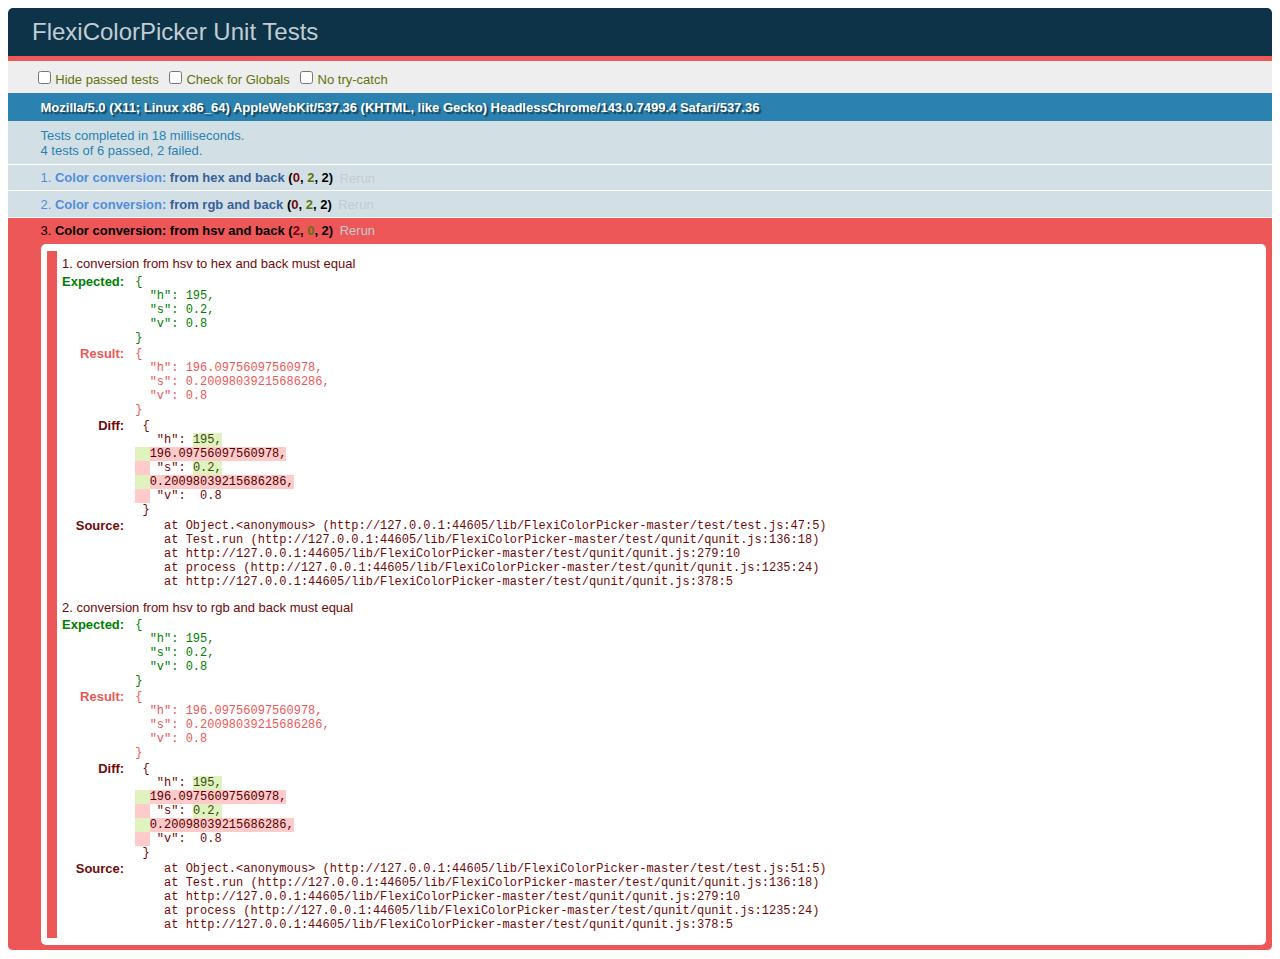
<file: lib/FlexiColorPicker-master/test/index.html>
<!DOCTYPE html>
<html>
  <head>
    <title>FlexiColorPicker Unit Tests</title>
    <link rel="stylesheet" href="qunit/qunit.css">
    <script src="../colorpicker.js"></script>
  </head>
  <body>
      <div id="qunit"></div>
      <div id="qunit-fixture"></div>
      <script src="qunit/qunit.js"></script>
      <script src="test.js"></script>
  </body>
</html>
</file>
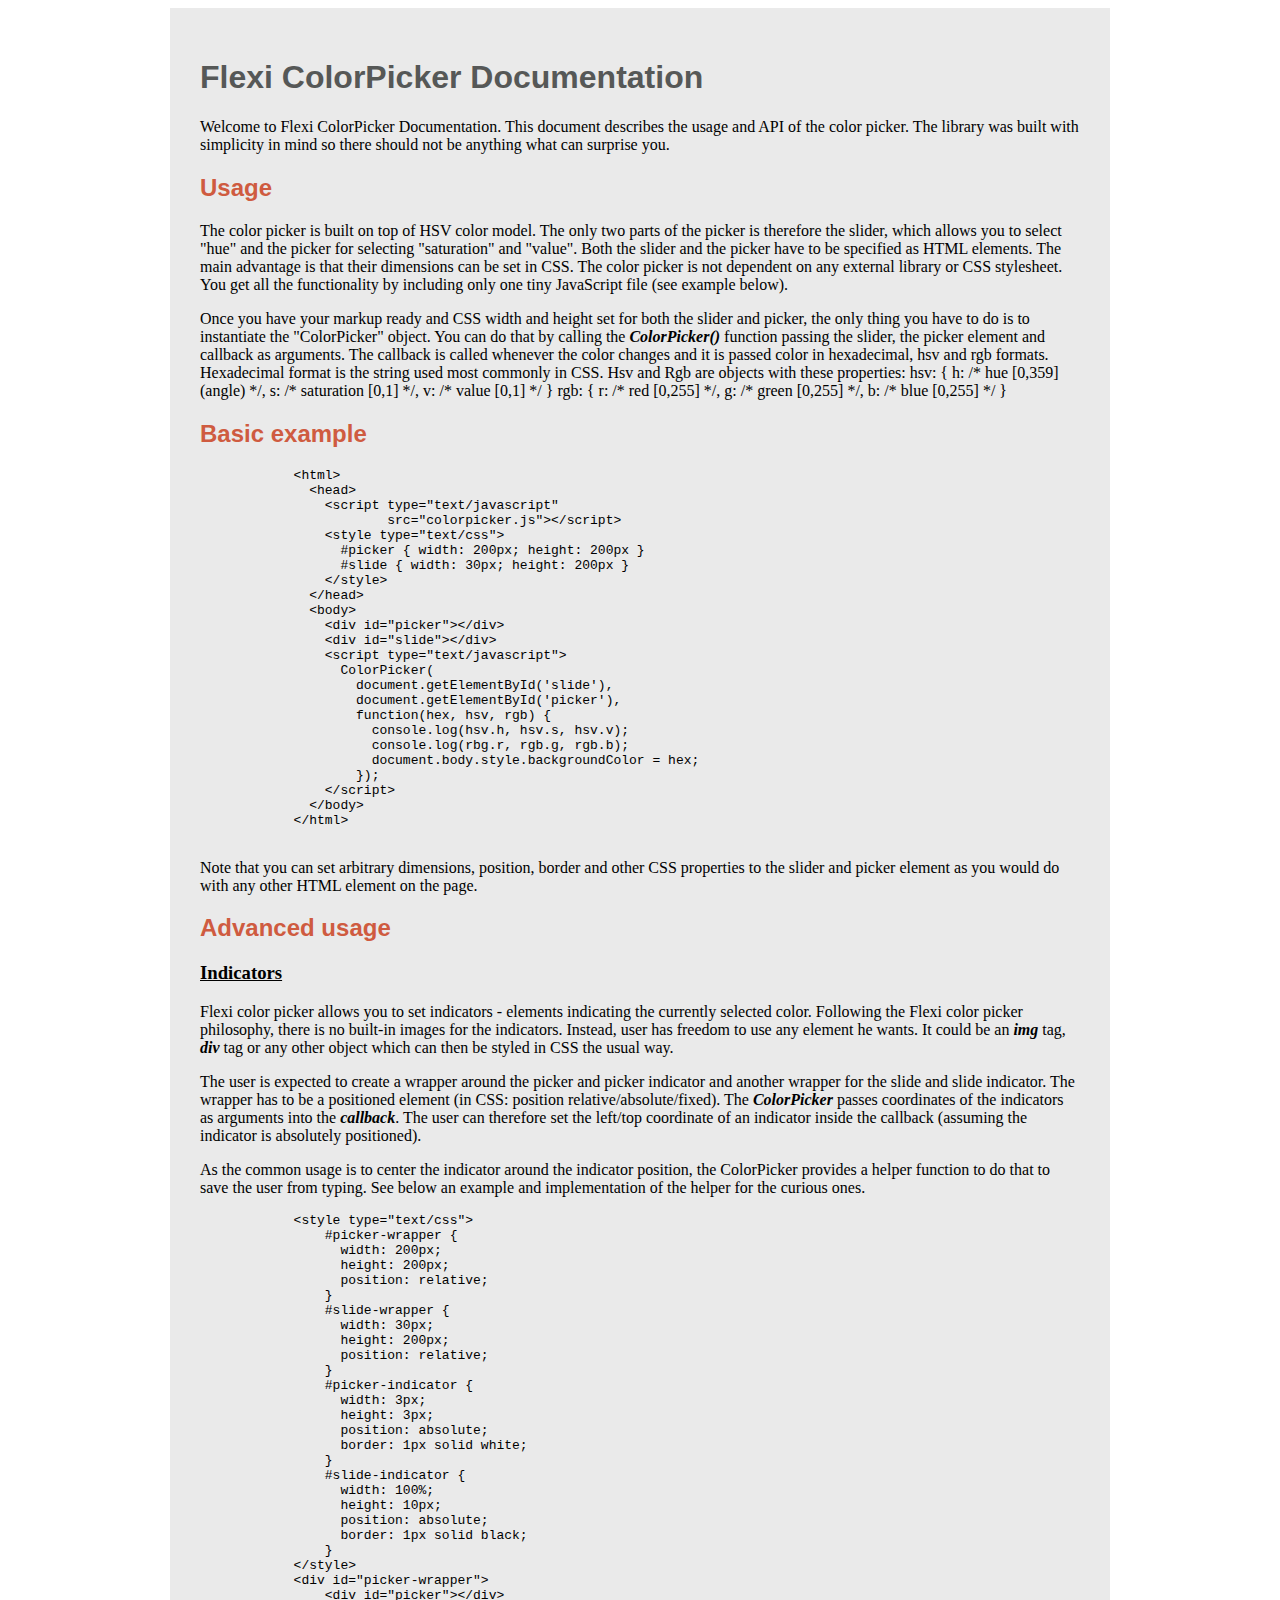
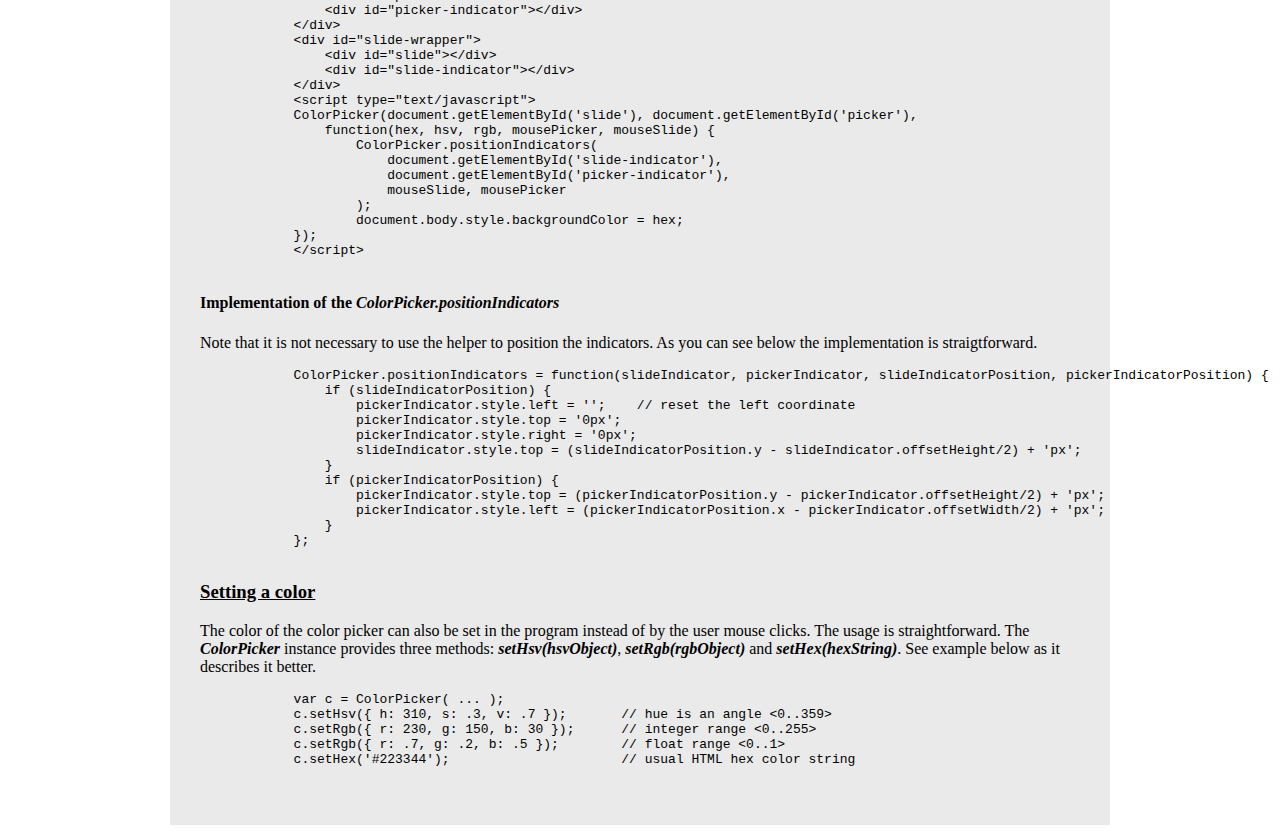
<file: lib/FlexiColorPicker-master/doc.html>
<!DOCTYPE html>
<html>
    <head>
        <title>Flexi ColorPicker Documentation</title>
        <style type="text/css">
            #page {
                width: 880px;
                margin: 0 auto;
                background-color: #EAEAEA;
                padding: 30px;
            }
            h1 {
                font-family: Arial, Helvetica, sans-serif;
               color: #565857;
            }
            h2 {
                font-family: Arial, Helvetica, sans-serif;
                color: #CF5B40;
            }
            h3 {
                text-decoration: underline;
            }
            em {
                font-weight: bold;
            }
        </style>
    </head>
    <body>
        <div id="page">
        <h1>Flexi ColorPicker Documentation</h1>
        <p>
            Welcome to Flexi ColorPicker Documentation. This document describes
            the usage and API of the color picker. The library was built
            with simplicity in mind so there should not be anything what 
            can surprise you.
        </p>
        <h2>Usage</h2>
        <p>The color picker is built on top of HSV color model.
            The only two parts of the picker is therefore
            the slider, which allows you to select "hue" and 
            the picker for selecting "saturation" and "value".
            Both the slider and the picker have to be specified
            as HTML elements. The main advantage is that their
            dimensions can be set in CSS.

            The color picker is not dependent on any external library
            or CSS stylesheet. You get all the functionality by
            including only one tiny JavaScript file (see example below).
        <p>
        <p>
            Once you have your markup ready and CSS width and
            height set for both the slider and picker, the 
            only thing you have to do is to instantiate
            the "ColorPicker" object. You can do that 
            by calling the <em>ColorPicker()</em> function
            passing the slider, the picker element and
            callback as arguments. The callback is called
            whenever the color changes and it is passed
            color in hexadecimal, hsv and rgb formats.
            Hexadecimal format is the string used most commonly
            in CSS. Hsv and Rgb are objects with these properties:

            hsv: { h: /* hue [0,359] (angle) */, s: /* saturation [0,1] */, v: /* value [0,1] */ }
            rgb: { r: /* red [0,255] */, g: /* green [0,255] */, b: /* blue [0,255] */ }
            </pre>
        </p>
        <h2>Basic example</h2>
            <pre>
            &lt;html&gt;
              &lt;head&gt;
                &lt;script type="text/javascript" 
                        src="colorpicker.js"&gt;&lt;/script&gt;
                &lt;style type="text/css"&gt;
                  #picker { width: 200px; height: 200px }
                  #slide { width: 30px; height: 200px }
                &lt;/style&gt;
              &lt;/head&gt;
              &lt;body&gt;
                &lt;div id="picker"&gt;&lt;/div&gt;
                &lt;div id="slide"&gt;&lt;/div&gt;
                &lt;script type="text/javascript"&gt;
                  ColorPicker(
                    document.getElementById('slide'),
                    document.getElementById('picker'),
                    function(hex, hsv, rgb) {
                      console.log(hsv.h, hsv.s, hsv.v);
                      console.log(rbg.r, rgb.g, rgb.b);
                      document.body.style.backgroundColor = hex;
                    });
                &lt;/script&gt;
              &lt;/body&gt;
            &lt;/html&gt;
            </pre>
            <p>Note that you can set arbitrary dimensions,
            position, border and other CSS properties
            to the slider and picker element as you would
            do with any other HTML element on the page.</p>

        <h2>Advanced usage</h2>

        <h3>Indicators</h3>
        <p>
            Flexi color picker allows you to set indicators - elements indicating the currently
            selected color. Following the Flexi color picker philosophy, there is no built-in images
            for the indicators. Instead, user has freedom to use any element he wants. It could
            be an <em>img</em> tag, <em>div</em> tag or any other object which can then
            be styled in CSS the usual way.</p>
        <p>
            The user is expected to create a wrapper around the picker and picker indicator and another wrapper for the slide and slide indicator.
            The wrapper has to be a positioned element (in CSS: position relative/absolute/fixed).
            The <em>ColorPicker</em> passes coordinates of the indicators as arguments into
            the <em>callback</em>. The user can therefore set the left/top coordinate
            of an indicator inside the callback (assuming the indicator is absolutely positioned).
        </p>
        <p>
            As the common usage is to center the indicator around the indicator
            position, the ColorPicker provides a helper function to do that to save the user from typing.
            See below an example and implementation of the helper for the curious ones.
        </p>
        <pre>
            &lt;style type="text/css"&gt;
                #picker-wrapper {
                  width: 200px;
                  height: 200px;
                  position: relative;
                }
                #slide-wrapper {
                  width: 30px;
                  height: 200px;
                  position: relative;
                }
                #picker-indicator {
                  width: 3px;
                  height: 3px;
                  position: absolute;
                  border: 1px solid white;
                }
                #slide-indicator {
                  width: 100%;
                  height: 10px;
                  position: absolute;
                  border: 1px solid black;
                }
            &lt;/style&gt;
            &lt;div id="picker-wrapper"&gt;
                &lt;div id="picker"&gt;&lt;/div&gt;
                &lt;div id="picker-indicator"&gt;&lt;/div&gt;
            &lt;/div&gt;
            &lt;div id="slide-wrapper"&gt;
                &lt;div id="slide"&gt;&lt;/div&gt;
                &lt;div id="slide-indicator"&gt;&lt;/div&gt;
            &lt;/div&gt;
            &lt;script type="text/javascript"&gt;
            ColorPicker(document.getElementById('slide'), document.getElementById('picker'), 
                function(hex, hsv, rgb, mousePicker, mouseSlide) {
                    ColorPicker.positionIndicators(
                        document.getElementById('slide-indicator'),
                        document.getElementById('picker-indicator'),
                        mouseSlide, mousePicker
                    );
                    document.body.style.backgroundColor = hex;
            });
            &lt;/script&gt;
        </pre>
        <h4>Implementation of the <em>ColorPicker.positionIndicators</em></h4>
        <p>Note that it is not necessary to use the helper to position the indicators.
            As you can see below the implementation is straigtforward.
        <pre>
            ColorPicker.positionIndicators = function(slideIndicator, pickerIndicator, slideIndicatorPosition, pickerIndicatorPosition) {
                if (slideIndicatorPosition) {
                    pickerIndicator.style.left = '';    // reset the left coordinate
                    pickerIndicator.style.top = '0px';
                    pickerIndicator.style.right = '0px';
                    slideIndicator.style.top = (slideIndicatorPosition.y - slideIndicator.offsetHeight/2) + 'px';
                }
                if (pickerIndicatorPosition) {
                    pickerIndicator.style.top = (pickerIndicatorPosition.y - pickerIndicator.offsetHeight/2) + 'px';
                    pickerIndicator.style.left = (pickerIndicatorPosition.x - pickerIndicator.offsetWidth/2) + 'px';
                } 
            };
        </pre>

        <h3>Setting a color</h3>
        <p>
            The color of the color picker can also be set in the program instead
            of by the user mouse clicks. The usage is straightforward. The <em>ColorPicker</em>
            instance provides three methods: <em>setHsv(hsvObject)</em>, <em>setRgb(rgbObject)</em>
            and <em>setHex(hexString)</em>. See example below as it describes it better.
        </p>
        <pre>
            var c = ColorPicker( ... );
            c.setHsv({ h: 310, s: .3, v: .7 });       // hue is an angle <0..359>
            c.setRgb({ r: 230, g: 150, b: 30 });      // integer range <0..255>
            c.setRgb({ r: .7, g: .2, b: .5 });        // float range <0..1>
            c.setHex('#223344');                      // usual HTML hex color string
        </pre>

       </div>
    </body>
</html>
</file>
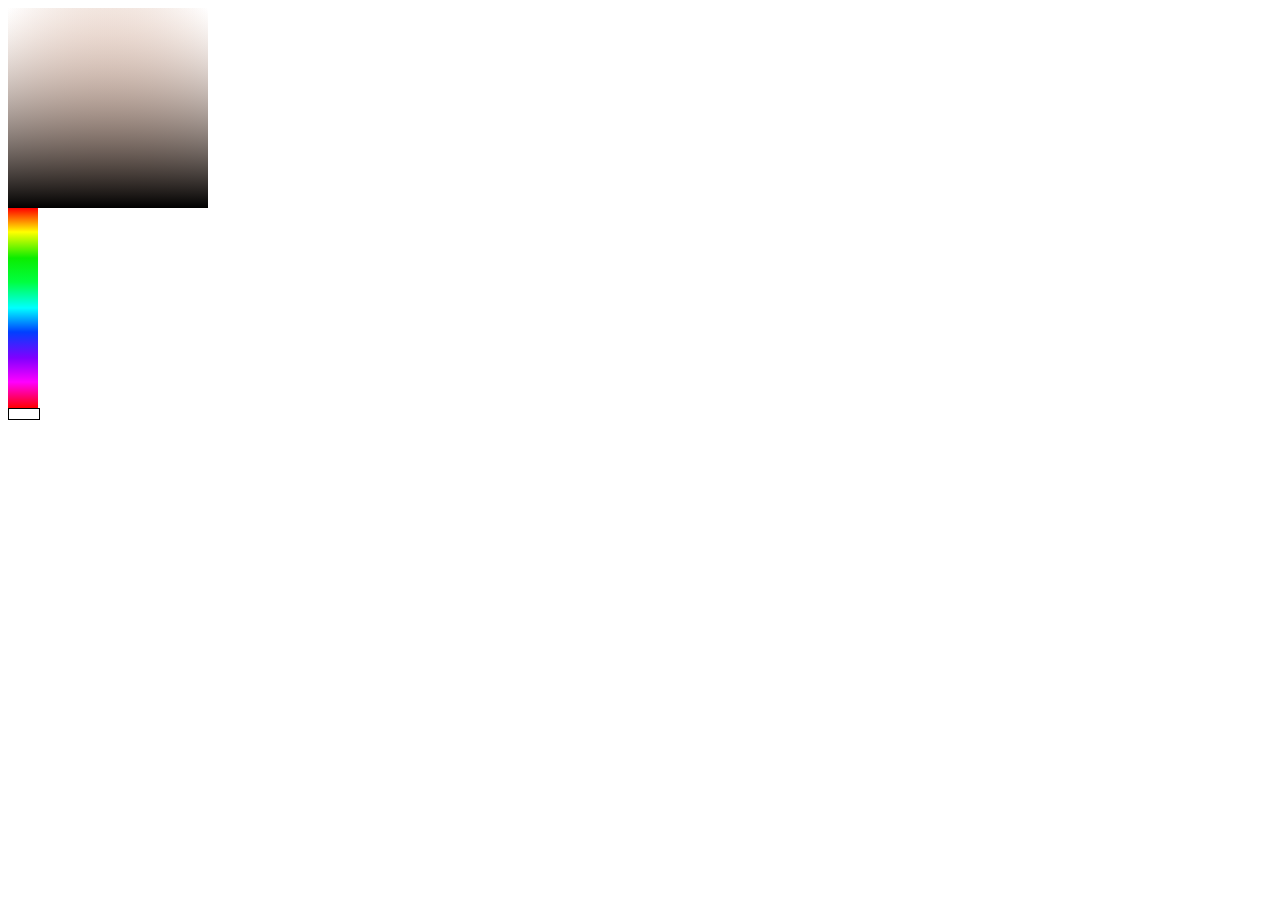
<file: lib/FlexiColorPicker-master/examples/advanced.html>
<html>
  <head>
    <script type="text/javascript" src="../colorpicker.js"></script>
    <style type="text/css">

        #picker-wrapper {
            width: 200px;
            height: 200px;
            position: relative;
        }
        #slider-wrapper {
            width: 30px;
            height: 200px;
            position: relative;
        }
        #picker-indicator {
            width: 3px;
            height: 3px;
            position: absolute;
            border: 1px solid white;
        }
        #slider-indicator {
            width: 100%;
            height: 10px;
            position: absolute;
            border: 1px solid black;
        }
    </style>
  </head>
  <body>

      <div id="picker-wrapper">
          <div id="picker"></div>
          <div id="picker-indicator"></div>
      </div>
      <div id="slider-wrapper">
          <div id="slider"></div>
          <div id="slider-indicator"></div>
      </div>

      <script type="text/javascript">

        ColorPicker.fixIndicators(
                document.getElementById('slider-indicator'),
                document.getElementById('picker-indicator'));

        ColorPicker(
                document.getElementById('slider'), 
                document.getElementById('picker'), 

                function(hex, hsv, rgb, pickerCoordinate, sliderCoordinate) {

                    ColorPicker.positionIndicators(
                        document.getElementById('slider-indicator'),
                        document.getElementById('picker-indicator'),
                        sliderCoordinate, pickerCoordinate
                    );

                    document.body.style.backgroundColor = hex;
            });

      </script>
  </body>
</html>
</file>
<file: lib/FlexiColorPicker-master/test/qunit/qunit.css>
/**
 * QUnit v1.10.0pre - A JavaScript Unit Testing Framework
 *
 * http://docs.jquery.com/QUnit
 *
 * Copyright 2012 jQuery Foundation and other contributors
 * Dual licensed under the MIT or GPL Version 2 licenses.
 * http://jquery.org/license
 */

/** Font Family and Sizes */

#qunit-tests, #qunit-header, #qunit-banner, #qunit-testrunner-toolbar, #qunit-userAgent, #qunit-testresult {
	font-family: "Helvetica Neue Light", "HelveticaNeue-Light", "Helvetica Neue", Calibri, Helvetica, Arial, sans-serif;
}

#qunit-testrunner-toolbar, #qunit-userAgent, #qunit-testresult, #qunit-tests li { font-size: small; }
#qunit-tests { font-size: smaller; }


/** Resets */

#qunit-tests, #qunit-tests ol, #qunit-header, #qunit-banner, #qunit-userAgent, #qunit-testresult {
	margin: 0;
	padding: 0;
}


/** Header */

#qunit-header {
	padding: 0.5em 0 0.5em 1em;

	color: #8699a4;
	background-color: #0d3349;

	font-size: 1.5em;
	line-height: 1em;
	font-weight: normal;

	border-radius: 5px 5px 0 0;
	-moz-border-radius: 5px 5px 0 0;
	-webkit-border-top-right-radius: 5px;
	-webkit-border-top-left-radius: 5px;
}

#qunit-header a {
	text-decoration: none;
	color: #c2ccd1;
}

#qunit-header a:hover,
#qunit-header a:focus {
	color: #fff;
}

#qunit-testrunner-toolbar label {
	display: inline-block;
	padding: 0 .5em 0 .1em;
}

#qunit-banner {
	height: 5px;
}

#qunit-testrunner-toolbar {
	padding: 0.5em 0 0.5em 2em;
	color: #5E740B;
	background-color: #eee;
}

#qunit-userAgent {
	padding: 0.5em 0 0.5em 2.5em;
	background-color: #2b81af;
	color: #fff;
	text-shadow: rgba(0, 0, 0, 0.5) 2px 2px 1px;
}


/** Tests: Pass/Fail */

#qunit-tests {
	list-style-position: inside;
}

#qunit-tests li {
	padding: 0.4em 0.5em 0.4em 2.5em;
	border-bottom: 1px solid #fff;
	list-style-position: inside;
}

#qunit-tests.hidepass li.pass, #qunit-tests.hidepass li.running  {
	display: none;
}

#qunit-tests li strong {
	cursor: pointer;
}

#qunit-tests li a {
	padding: 0.5em;
	color: #c2ccd1;
	text-decoration: none;
}
#qunit-tests li a:hover,
#qunit-tests li a:focus {
	color: #000;
}

#qunit-tests ol {
	margin-top: 0.5em;
	padding: 0.5em;

	background-color: #fff;

	border-radius: 5px;
	-moz-border-radius: 5px;
	-webkit-border-radius: 5px;
}

#qunit-tests table {
	border-collapse: collapse;
	margin-top: .2em;
}

#qunit-tests th {
	text-align: right;
	vertical-align: top;
	padding: 0 .5em 0 0;
}

#qunit-tests td {
	vertical-align: top;
}

#qunit-tests pre {
	margin: 0;
	white-space: pre-wrap;
	word-wrap: break-word;
}

#qunit-tests del {
	background-color: #e0f2be;
	color: #374e0c;
	text-decoration: none;
}

#qunit-tests ins {
	background-color: #ffcaca;
	color: #500;
	text-decoration: none;
}

/*** Test Counts */

#qunit-tests b.counts                       { color: black; }
#qunit-tests b.passed                       { color: #5E740B; }
#qunit-tests b.failed                       { color: #710909; }

#qunit-tests li li {
	padding: 5px;
	background-color: #fff;
	border-bottom: none;
	list-style-position: inside;
}

/*** Passing Styles */

#qunit-tests li li.pass {
	color: #3c510c;
	background-color: #fff;
	border-left: 10px solid #C6E746;
}

#qunit-tests .pass                          { color: #528CE0; background-color: #D2E0E6; }
#qunit-tests .pass .test-name               { color: #366097; }

#qunit-tests .pass .test-actual,
#qunit-tests .pass .test-expected           { color: #999999; }

#qunit-banner.qunit-pass                    { background-color: #C6E746; }

/*** Failing Styles */

#qunit-tests li li.fail {
	color: #710909;
	background-color: #fff;
	border-left: 10px solid #EE5757;
	white-space: pre;
}

#qunit-tests > li:last-child {
	border-radius: 0 0 5px 5px;
	-moz-border-radius: 0 0 5px 5px;
	-webkit-border-bottom-right-radius: 5px;
	-webkit-border-bottom-left-radius: 5px;
}

#qunit-tests .fail                          { color: #000000; background-color: #EE5757; }
#qunit-tests .fail .test-name,
#qunit-tests .fail .module-name             { color: #000000; }

#qunit-tests .fail .test-actual             { color: #EE5757; }
#qunit-tests .fail .test-expected           { color: green;   }

#qunit-banner.qunit-fail                    { background-color: #EE5757; }


/** Result */

#qunit-testresult {
	padding: 0.5em 0.5em 0.5em 2.5em;

	color: #2b81af;
	background-color: #D2E0E6;

	border-bottom: 1px solid white;
}
#qunit-testresult .module-name {
	font-weight: bold;
}

/** Fixture */

#qunit-fixture {
	position: absolute;
	top: -10000px;
	left: -10000px;
	width: 1000px;
	height: 1000px;
}
</file>
